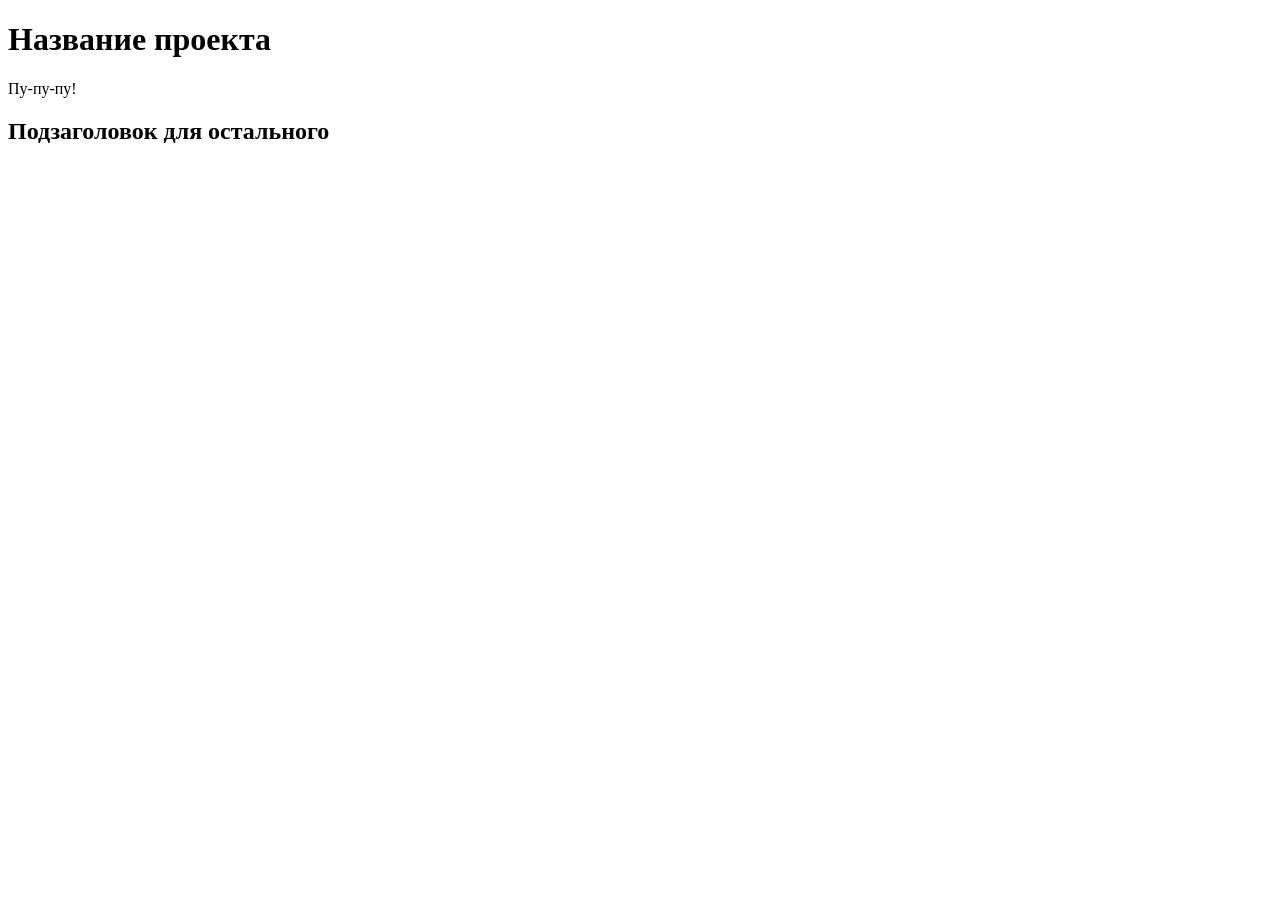
<file: week3/webapp/templates/index.html>
<!DOCTYPE html> 
<html lang="ru">
<head>
    <meta charset="UTF-8">
    <title>Ты у меня первая</title>
    <title>Document</title>
</head>
<body>
    <h1>Название проекта</h1>
    <p>Пу-пу-пу!</p>
    <h2>Подзаголовок для остального</h2>
</body>
</html>
</file>
